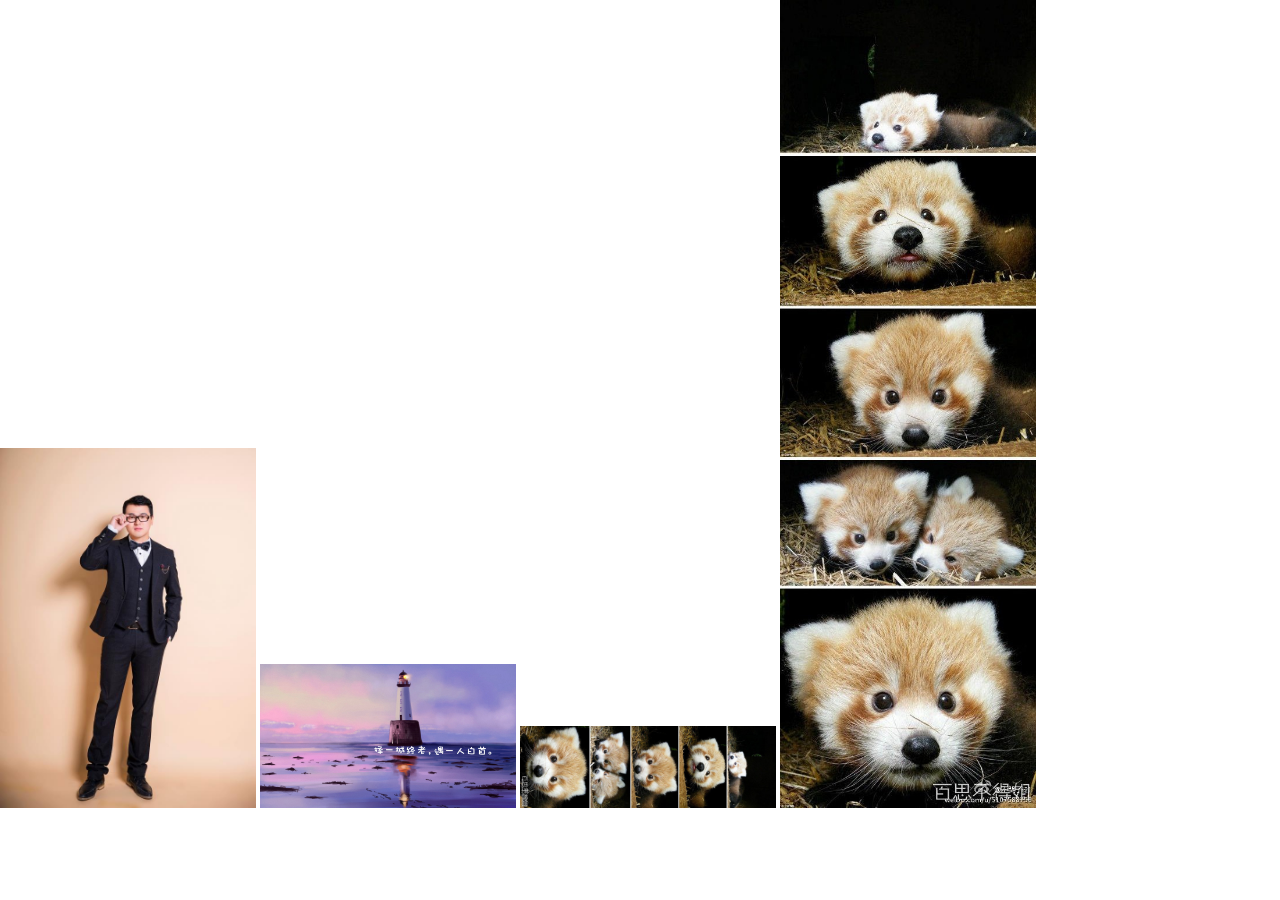
<file: ERP图片查看器/index.html>
<!DOCTYPE html>
<html>
	<head>
		<meta charset="UTF-8">
    	<meta name="viewport" content="width=device-width, initial-scale=1.0, maximum-scale=1.0, minimum-scale=1.0, user-scalable=0"/>
    	<script type="text/javascript" src="js/jquery-3.2.1.min.js" ></script>
    	<script type="text/javascript" src="js/seeImg.js" ></script>
		<title>ERP兼容手机电脑的图片查看器</title>
		<style>
			*{
				margin: 0;
				padding: 0;
			}
			iframe{
				border: none;
			}
			img{
				width: 20%;
			}
		</style>
	</head>
	<body>
		<img id="ImgD" src="./img/3.jpg" onclick="$.viewerSee(this)" />
		<img id="ImgD" src="./img/32.jpg" onclick="$.viewerSee(this)" />
		<img id="ImgD" src="./img/1.jpg" onclick="$.viewerSee(this)" />
		<img id="ImgD" src="./img/2.jpg" onclick="$.viewerSee(this)" />

		<!--<iframe src="extendSeeImg/photoSee.html" style="position: absolute; top: 0; left: 0;" width="100%" height="90%"></iframe>-->
		<script type="text/javascript">
//			alert(document.getElementsByTagName("ImgD")[0].naturalWidth)
		</script>
	</body>
</html>
</file>
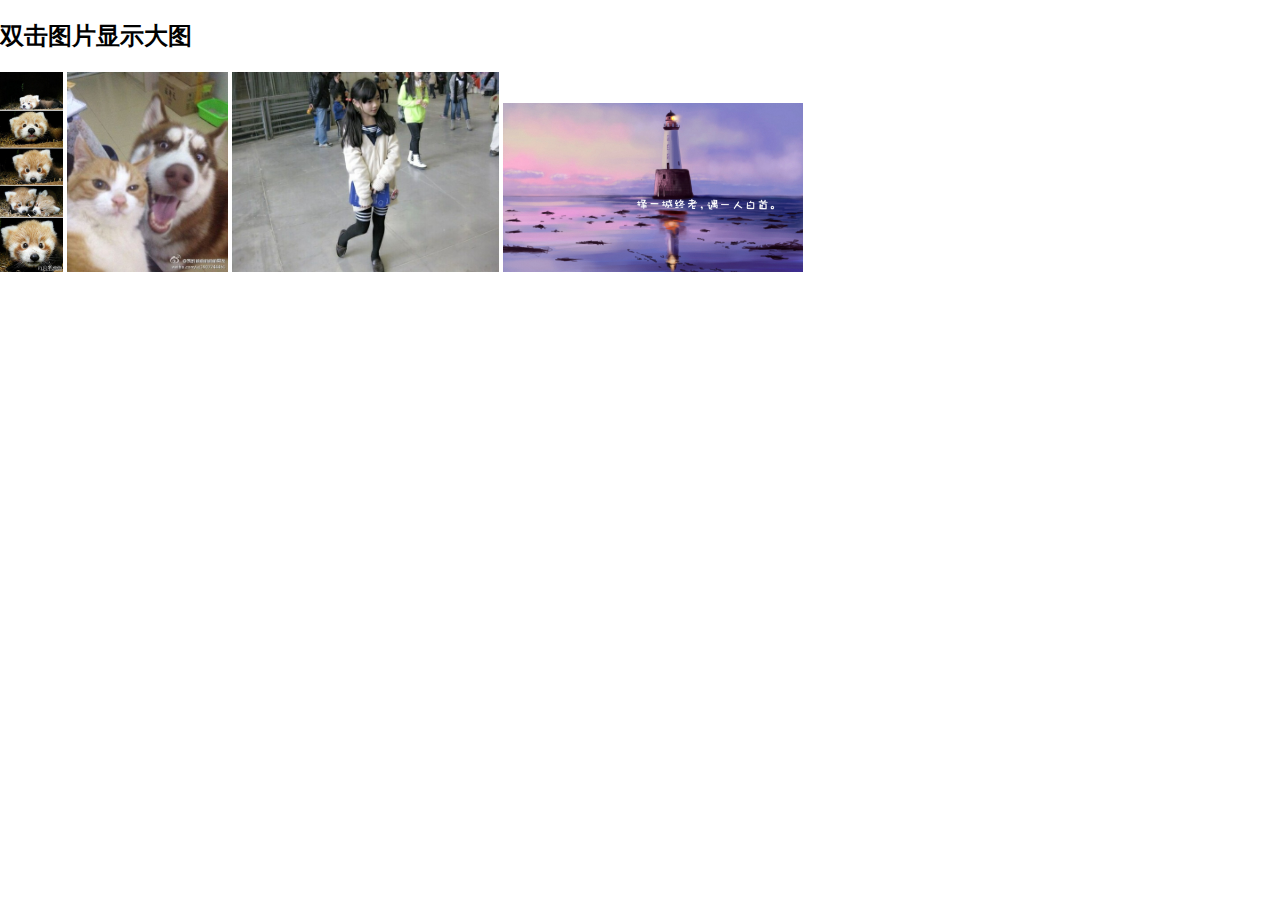
<file: jquery-photo-gallery-master/demo.html>
<!DOCTYPE html>
<html lang="en">
<head>
    <meta charset="UTF-8">
    <title>demo</title>
    <script src="jquery-photo-gallery/jquery.js"></script>
    <script src="jquery-photo-gallery/jquery.photo.gallery.js"></script>
	<style>
		html,body{
			width : 100%;
			height : 100%;
			margin:0;
			overflow: hidden;
		}
		img{
			max-width: 300px;
			max-height: 200px;
		}
	</style>
</head>
<body>
<h2>双击图片显示大图</h2>
<div class="gallerys">
	<img class="gallery-pic" src="img/1.jpg" ondblclick="$.openPhotoGallery(this)" />
	<img class="gallery-pic" src="img/2.jpg" ondblclick="$.openPhotoGallery(this)" />
	<img class="gallery-pic" src="img/3.jpg" ondblclick="$.openPhotoGallery(this)" />
	<img class="gallery-pic" src="img/4.jpg" ondblclick="$.openPhotoGallery(this)" />
	
</div>
</body>
</html>
</file>
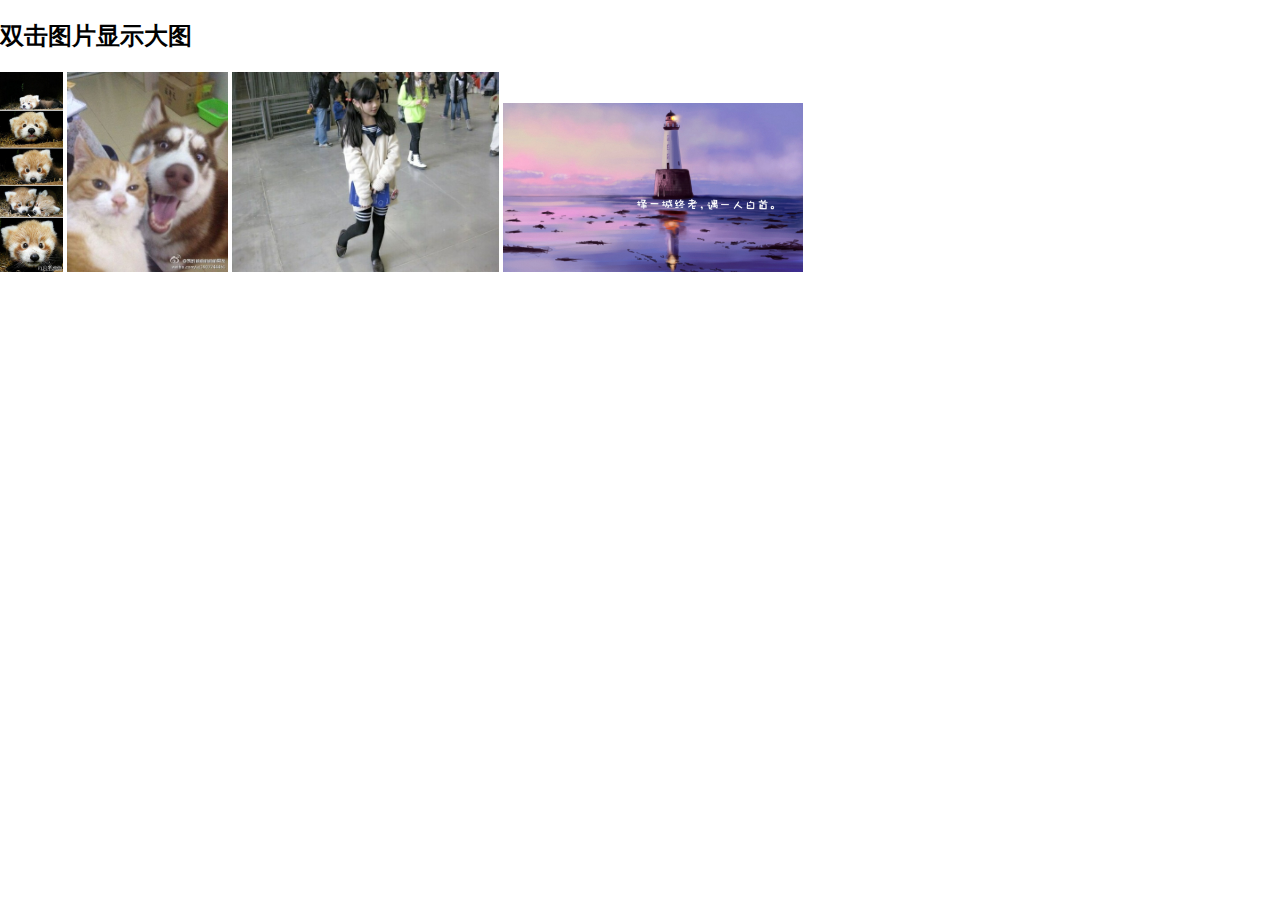
<file: jquery-photo-gallery-master/Fixdemo.html>
<!DOCTYPE html>
<html lang="en">
<head>
    <meta charset="UTF-8">
	<meta name="viewport" content="width=device-width, initial-scale=1.0, user-scalable=0, minimum-scale=1.0, maximum-scale=1.0">
    <title>demo</title>
    <script src="jquery-photo-gallery/jquery.js"></script>
    <script src="jquery-photo-gallery/Fixjquery.photo.gallery.js"></script>
	<style>
		html,body{
			width : 100%;
			height : 100%;
			margin:0;
			overflow: hidden;
		}
		img{
			max-width: 300px;
			max-height: 200px;
		}
	</style>
</head>
<body>
<h2>双击图片显示大图</h2>
<div class="gallerys">
	<img class="gallery-pic" src="img/1.jpg" onclick="$.openPhotoGallery(this)" />
	<img class="gallery-pic" src="img/2.jpg" onclick="$.openPhotoGallery(this)" />
	<img class="gallery-pic" src="img/3.jpg" onclick="$.openPhotoGallery(this)" />
	<img class="gallery-pic" src="img/4.jpg" onclick="$.openPhotoGallery(this)" />
</div>
</body>
</html>
</file>
